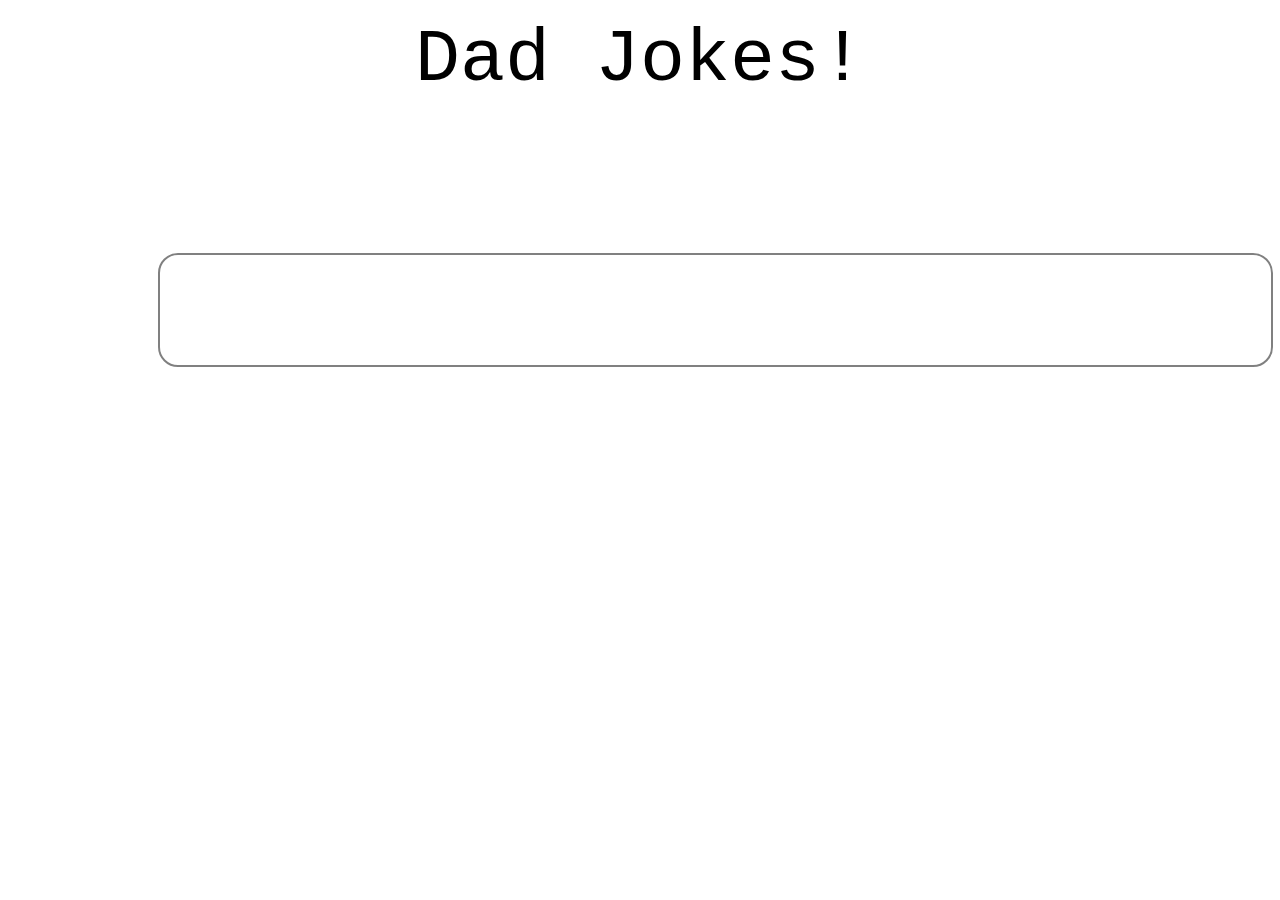
<file: Dad Jokes/index.html>
<!doctype html>
<html lang="en">
<head>
    <title>Harrison Holsinger | Quotes</title>
    <meta charset="utf-8">
    <meta name="viewport" content="width=device-width, initial-scale=1, shrink-to-fit=no">

    <link rel="stylesheet" href="style.css">
</head>
<body>
<header class = "title">Dad Jokes!</header>
<div class="jokeBox">
    <div id="setup"></div>
    <div id="punchline"></div>
</div>
<script src="js/main.js" type="module"></script>
</body>
</html>
</file>
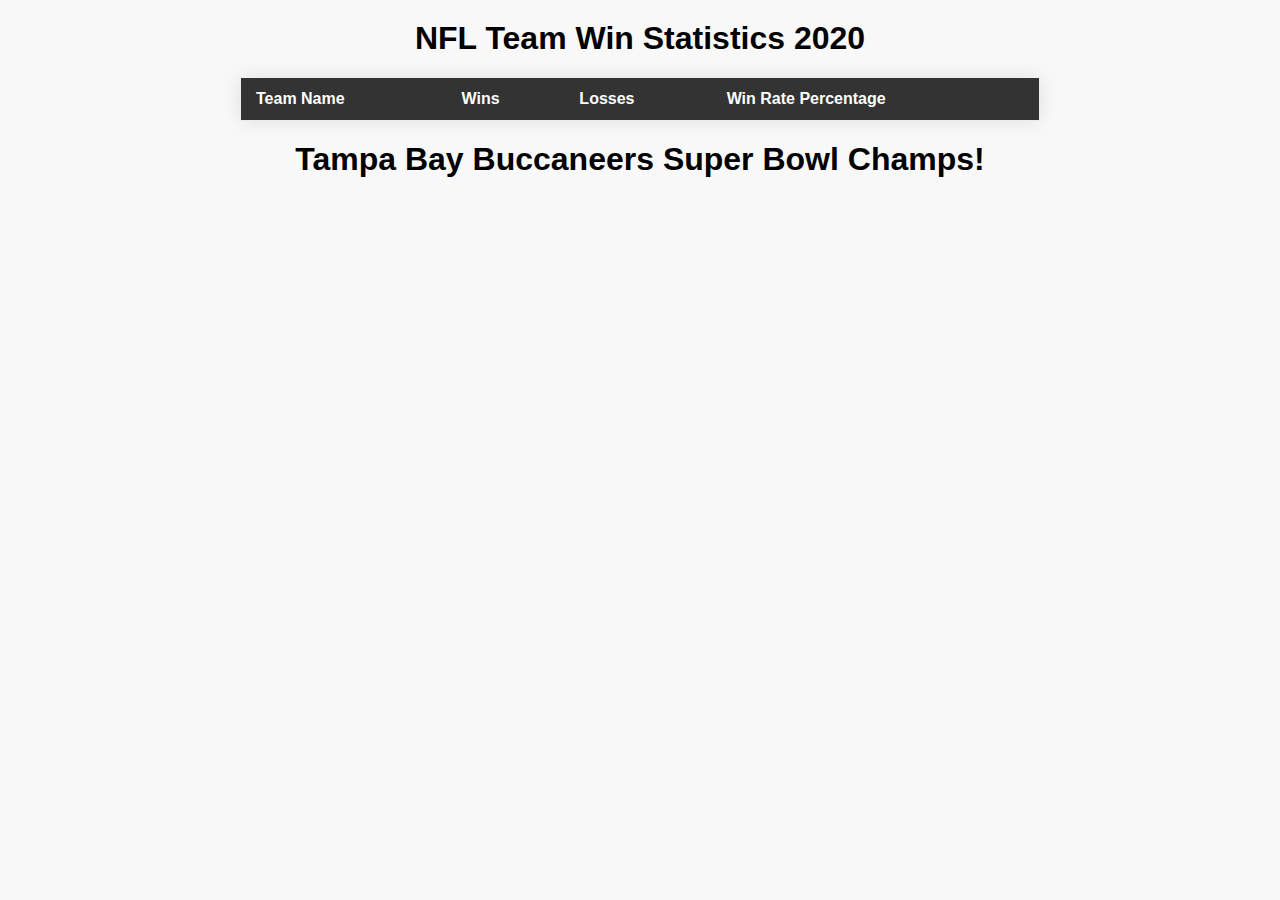
<file: NFL Team Stats/index.html>
<!DOCTYPE html>
<html>
<head>
    <title>NFL Team Win Statistics</title>
</head>
<body>
<h1>NFL Team Win Statistics 2020</h1>
<link rel="stylesheet" href="style.css">
<table id="team-stats-table">
    <thead>
    <tr>
        <th>Team Name</th>
        <th>Wins</th>
        <th>Losses</th>
        <th>Win Rate Percentage</th>
    </tr>
    </thead>
    <tbody>
    </tbody>
</table>

<h1>Tampa Bay Buccaneers Super Bowl Champs!</h1>

<script src="js/main.js" type="module"></script>
</body>
</html>
</file>
<file: Dad Jokes/style.css>
body, #quote, #author {
    display: flex;
    flex-direction: column;
    justify-content: center;
}

.title {
    margin-top: 10px;
    font-family: "Courier New";
    text-align: center;
    font-size: 75px;
}
.jokeBox {
    display: flex;
    flex-direction: column;
    margin: 150px;
    padding: 50px;
    width: 80%;
    border: 2px solid grey;
    border-radius: 20px;
}

#setup {
    font-family: "Courier New";
    text-align: center;
    font-size: 30px;
}

#punchline {
    margin-top: 10px;
    font-family: "Courier New";
    text-align: center;
    font-size: 40px;
    font-style: italic;
}
</file>
<file: NFL Team Stats/style.css>
body {
    font-family: Arial, sans-serif;
    background-color: #F8F8F8;
}

h1 {
    text-align: center;
    margin-top: 20px;
}

table {
    border-collapse: collapse;
    width: 100%;
    max-width: 800px;
    margin: 20px auto;
    background-color: #FFFFFF;
    box-shadow: 0px 0px 20px 0px rgba(0, 0, 0, 0.1);
}

thead {
    background-color: #333333;
    color: #FFFFFF;
}

th, td {
    padding: 12px 15px;
    text-align: left;
    border-bottom: 1px solid #ECECEC;
}

th:first-child, td:first-child {
    border-left: 1px solid #ECECEC;
}

th:last-child, td:last-child {
    border-right: 1px solid #ECECEC;
}

tr:nth-child(n+1):hover {
    filter: brightness(0.7);}

tbody tr:nth-child(even) {
    background-color: #D9D9D9;
}

tbody tr:nth-child(odd) {
    background-color: #F2F2F2;
}
</file>
